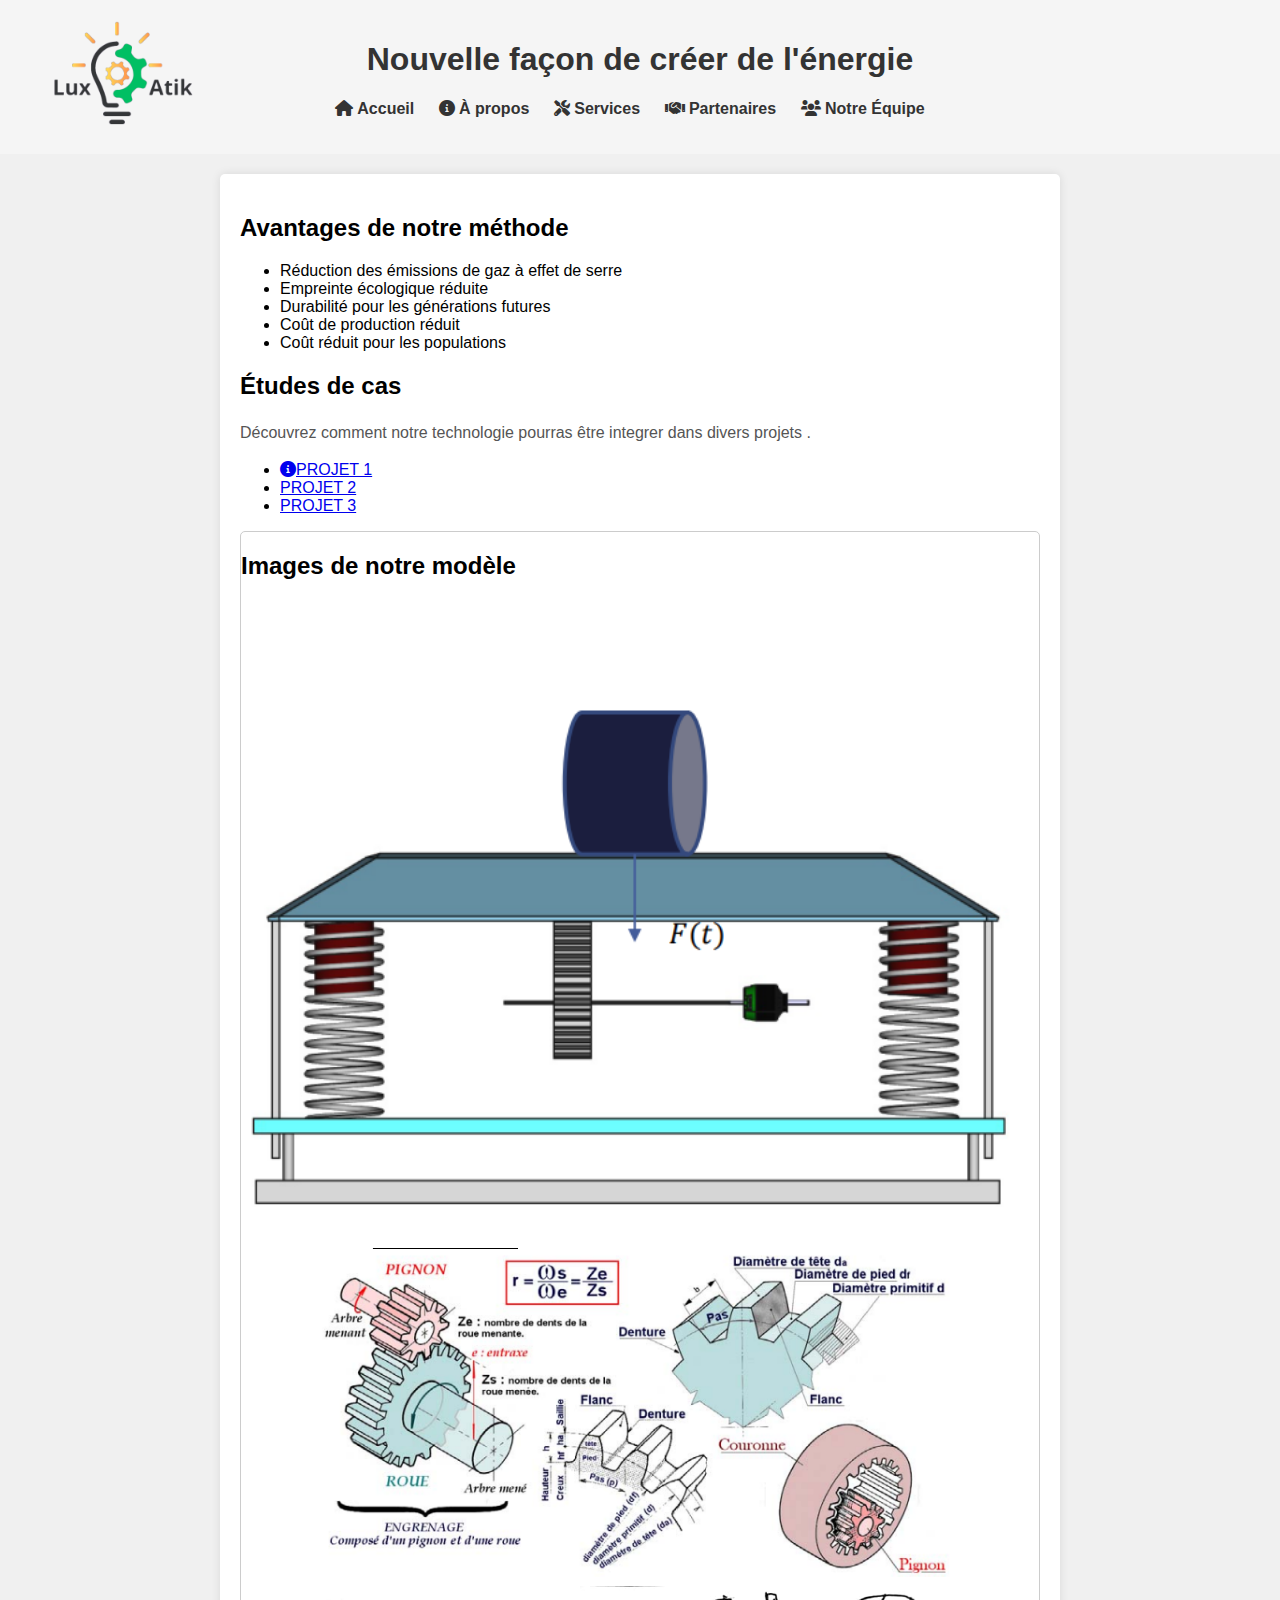
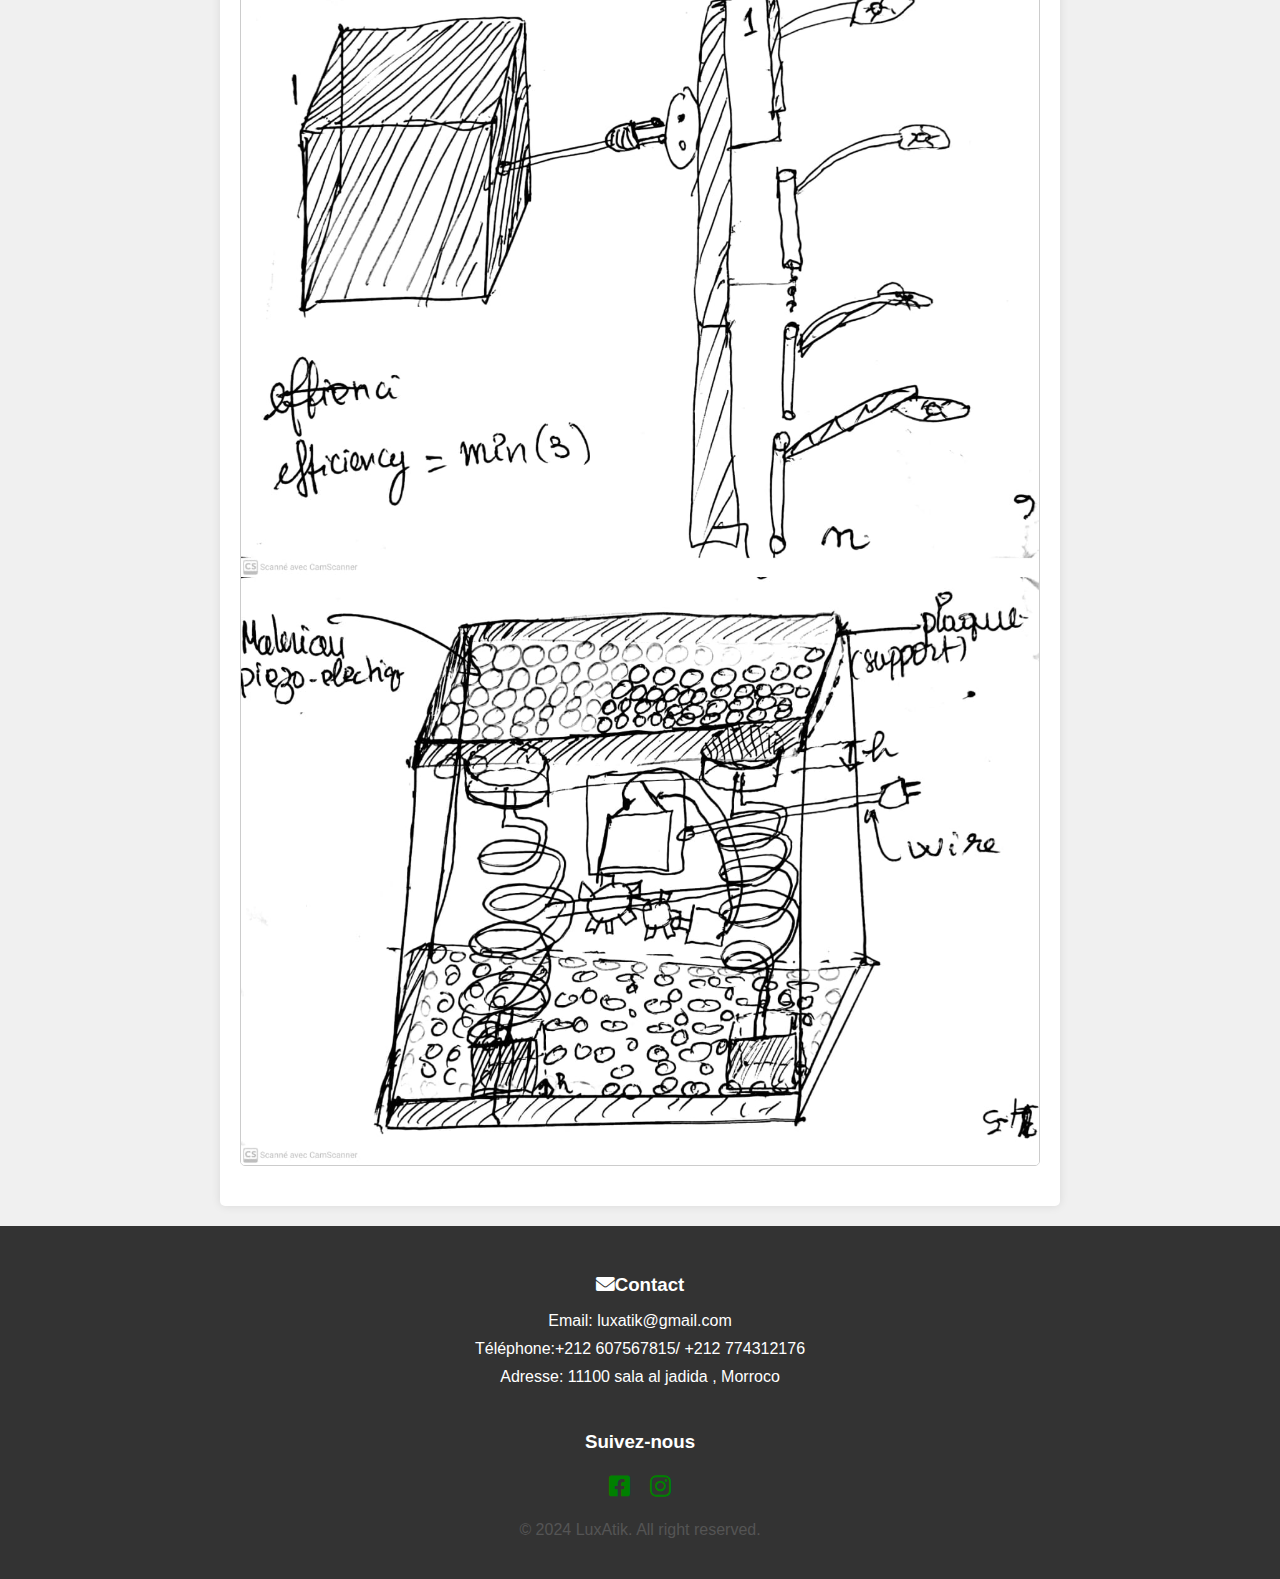
<file: informations.html>
<!DOCTYPE html>
<html lang="fr">
<head>
    <meta charset="UTF-8">
    <meta name="viewport" content="width=device-width, initial-scale=1.0">
    <title>Nouvelle façon de créer de l'énergie</title>
    <link rel="stylesheet" href="styles.css">

    <link rel="stylesheet" href="https://cdnjs.cloudflare.com/ajax/libs/font-awesome/6.0.0-beta3/css/all.min.css">
</head>
<body>

<header>
    <img src="picture/Blue Modern Technology & Gaming Logo.png" alt="Logo de votre entreprise">
    <h1>Nouvelle façon de créer de l'énergie</h1>
    <nav>
        <ul>
            <li><a href="index.html"><i class="fas fa-home"></i> Accueil</a></li>
            <li><a href="informations.html"><i class="fas fa-info-circle"></i> À propos</a></li>
            <li><a href="service.html"><i class="fas fa-tools"></i> Services</a></li>
            
            <li><a href="partenaires.html"><i class="fas fa-handshake"></i> Partenaires</a></li>
            <li><a href="equipe.html"><i class="fas fa-users"></i> Notre Équipe</a></li>
        </ul>
    </nav>
</header>

<div class="container">



    <section class="advantages">
        <h2>Avantages de notre méthode</h2>
        <ul>
            <li>Réduction des émissions de gaz à effet de serre</li>
            <li>Empreinte écologique réduite</li>
            <li>Durabilité pour les générations futures</li>
            <li>Coût de production réduit</li>
            <li>Coût réduit pour les populations </li>
        </ul>
    </section>


    <section class="case-studies">
        <h2>Études de cas</h2>
        <p>Découvrez comment notre technologie pourras être integrer dans  divers projets .</p>
        <ul>
            <li class="pdf"><a href="documents/projet1.pdf" target="_blank"><i class="fas fa-info-circle"></i>PROJET 1</a></li>
            <li class="pdf"><a href="documents/projet2.pdf" target="_blank">PROJET 2</a></li>
            <li class="pdf"><a href="documents/projet3.pdf" target="_blank">PROJET 3</a></li>
        </ul>
    </section>

    <aside>

        <section class="box">
            <h2>Images de notre modèle</h2>
            <img src="picture/file_2024-05-31_15.47.40.png" alt="Image 1">
            <img src="picture/file_2024-05-31_15.48.36.png" alt="Image 2">
            <img src="picture/WhatsApp Image 2024-05-31 at 22.05.13_c9341db7.jpg" alt="Image 3">
            <img src="picture/WhatsApp Image 2024-05-31 at 22.07.53_a4715c32.jpg" alt="Image 4">
        </section>
    </aside>

</div>

<footer>
    <div class="footer-container">
        
        <div class="footer-section">
            <h3><i class="fas fa-envelope"></i>Contact</h3>
            <ul>
                <li>Email: <a href="mailto:luxatik@gmail.com">luxatik@gmail.com</a></li>
                <li>Téléphone:+212 607567815/ +212 774312176</li>
                <li>Adresse: 11100 sala al jadida , Morroco</li>
            </ul>
        </div>

        </div>
        <div class="footer-section">
            <h3>Suivez-nous</h3>
            <div class="social-icons">
                <a href="https://www.facebook.com/profile.php?id=61560108281024&mibextid=LQQJ4d"><i class="fab fa-facebook-square"></i></a>
                <a href=""><i class="fab fa-instagram"></i></a>
            </div>
        </div>
    </div>
    <p>&copy; 2024 LuxAtik. All right reserved.</p>
</footer>
</file>
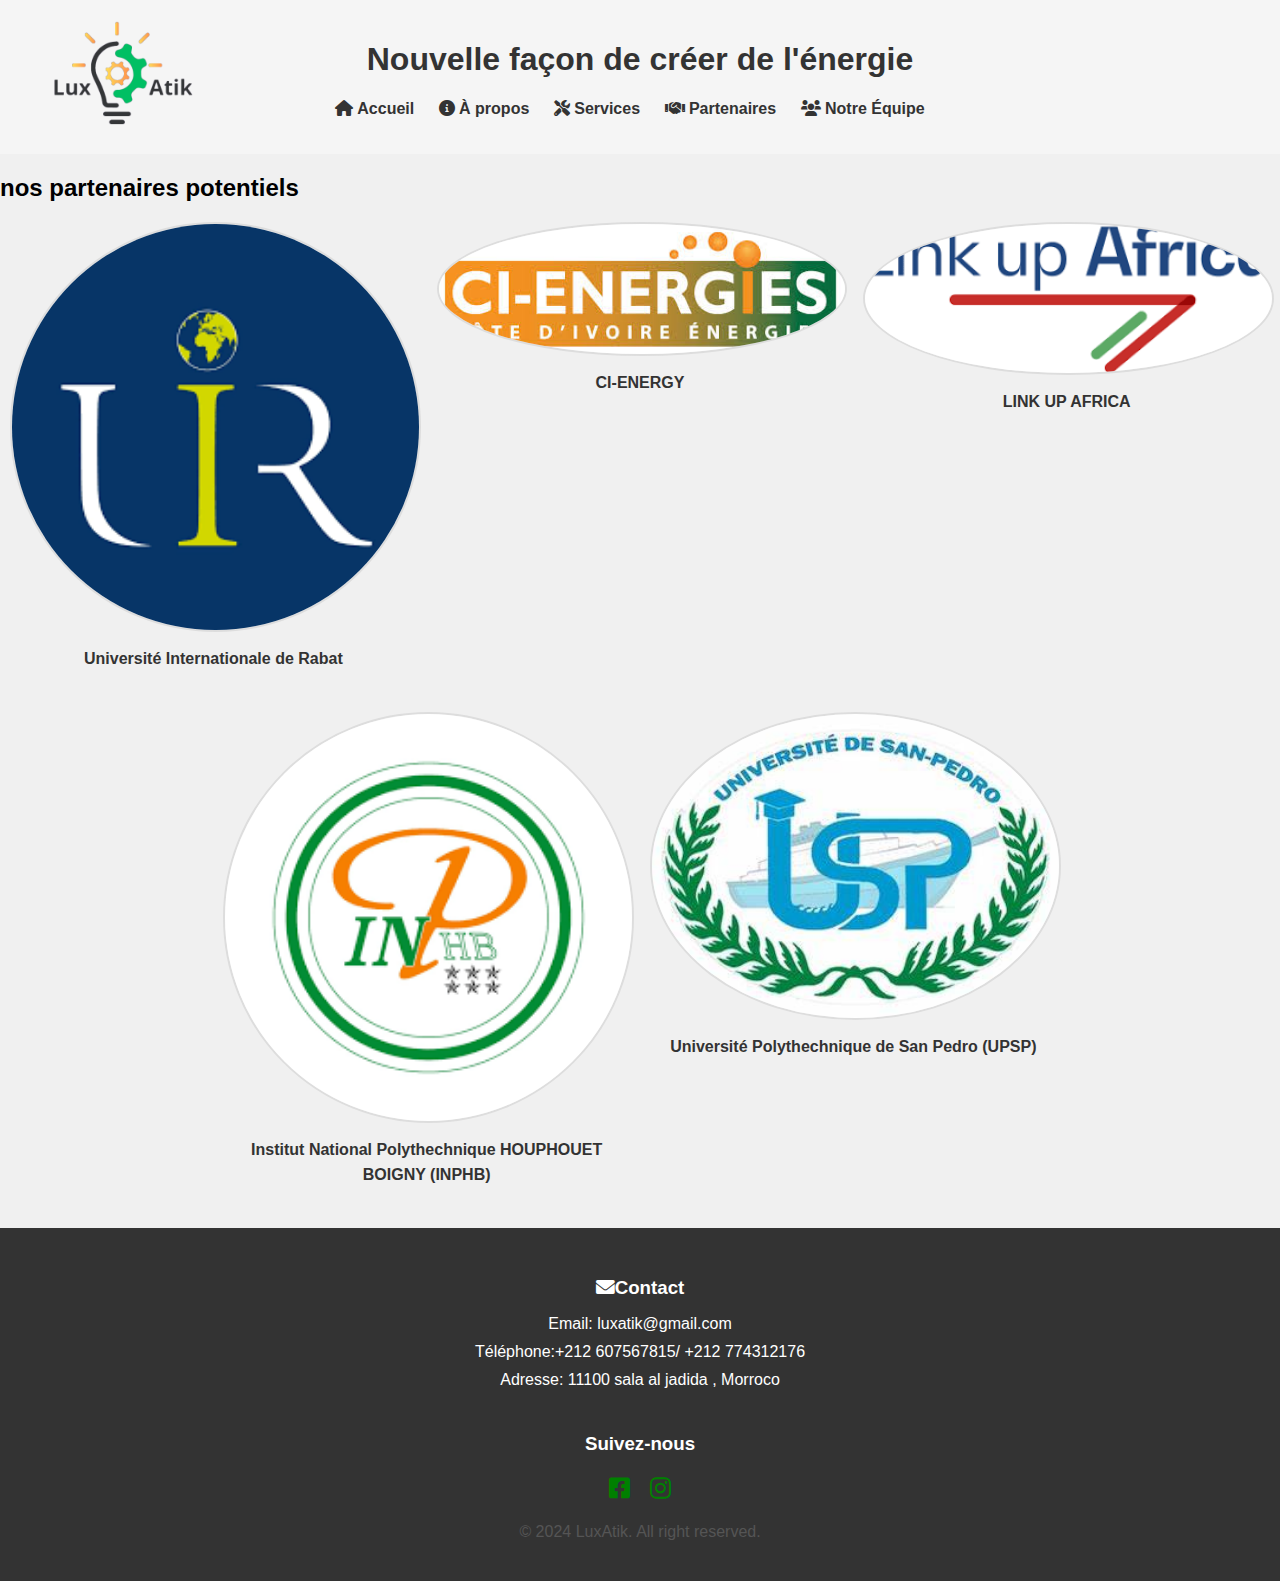
<file: partenaires.html>
<!DOCTYPE html>
<html lang="en">
<head>
    <meta charset="UTF-8">
    <meta http-equiv="X-UA-Compatible" content="IE=edge">
    <meta name="viewport" content="width=device-width, initial-scale=1.0">
    <title>Nos Partenaires</title>
    <link rel="stylesheet" href="styles.css">
    <link rel="stylesheet" href="https://cdnjs.cloudflare.com/ajax/libs/font-awesome/6.0.0-beta3/css/all.min.css">
</head>
<body>
    <header>
        <img src="picture/Blue Modern Technology & Gaming Logo.png "alt=Logo de votre entreprise">
        <h1>Nouvelle façon de créer de l'énergie</h1>
        <nav>
            <ul>
                <li><a href="index.html"><i class="fas fa-home"></i> Accueil</a></li>
            <li><a href="informations.html"><i class="fas fa-info-circle"></i> À propos</a></li>
            <li><a href="service.html"><i class="fas fa-tools"></i> Services</a></li>
            
            <li><a href="partenaires.html"><i class="fas fa-handshake"></i> Partenaires</a></li>
            <li><a href="equipe.html"><i class="fas fa-users"></i> Notre Équipe</a></li>
            </ul>
        </nav>
    </header>
    <div>
        <section class="team">
            <h2>nos partenaires potentiels</h2>
            <div class="team-photos">
                <div class="team-member">
                    <img src="picture/UIR.png" alt="partenaire 1 1">
                    <p>Université Internationale de Rabat</p>
                </div>
                <div class="team-member">
                    <img src="picture/CI-energy.jpg" alt="Membre de l'équipe 2">
                    <p>CI-ENERGY</p>
                </div>
                <div class="team-member">
                    <img src="picture/link up africa.png" alt="Membre de l'équipe 3">
                    <p>LINK UP AFRICA</p>
                </div>
                <div class="team-member">
                    <img src="picture/INPHB.png" alt="Membre de l'équipe 3">
                    <p>Institut National Polythechnique HOUPHOUET BOIGNY (INPHB)</p>
                </div>
                <div class="team-member">
                    <img src="picture/UPSP.jpg" alt="Membre de l'équipe 3">
                    <p>Université Polythechnique de San Pedro (UPSP)</p>
                </div>
            </div>
        </section>
        
    </div>
    <footer>
        <div class="footer-container">
            
            <div class="footer-section">
                <h3><i class="fas fa-envelope"></i>Contact</h3>
                <ul>
                    <li>Email: <a href="luxatik@gmail.com">luxatik@gmail.com</a></li>
                    <li>Téléphone:+212 607567815/ +212 774312176</li>
                    <li>Adresse: 11100 sala al jadida , Morroco</li>
                </ul>
            </div>
    
            </div>
            <div class="footer-section">
                <h3>Suivez-nous</h3>
                <div class="social-icons">
                    <a href="https://www.facebook.com/profile.php?id=61560108281024&mibextid=LQQJ4d"><i class="fab fa-facebook-square"></i></a>
                <a href="https://www.instagram.com/luxa.tik?igsh=MWo3NXN5cXhmeGZtaw%3D%3D&utm_source=qr"><i class="fab fa-instagram"></i></a>
                </div>
            </div>
        </div>
        <p>&copy; 2024 LuxAtik. All right reserved.</p>
    </footer>
    
</body>
</html>
</file>
<file: styles.css>
body {
    font-family: Arial, sans-serif;
    margin: 0;
    padding: 0;
    background-color: #f0f0f0;
}
header {
    background-color: whitesmoke;
    padding: 20px;
    text-align: center;
    position: relative;
}
header img {
    position: absolute;
    left: 20px;
    top: 50%;
    transform: translateY(-50%);
    max-width: 200px; /* Taille réduite du logo */
    height: auto;
}
.container {
    max-width: 800px;
    margin: 20px auto;
    padding: 20px;
    background-color: #fff;
    border-radius: 5px;
    box-shadow: 0 0 10px rgba(0,0,0,0.1);
}
h1, h2 h3{
    color: #333;
}
p {
    line-height: 1.6;
    color: #555;
}
form {
    margin-top: 20px;
}
input[type="email"] {
    width: 100%;
    padding: 10px;
    margin-bottom: 10px;
    border: 1px solid #ccc;
    border-radius: 5px;
    box-sizing: border-box;
}
input[type="submit"] {
    background-color: #333;
    color: #fff;
    border: none;
    padding: 10px 20px;
    border-radius: 5px;
    cursor: pointer;
}
input[type="submit"]:hover {
    background-color: #555;
}
nav {
    text-align: center;
    margin-top: 20px;
}
nav ul {
    list-style-type: none;
    padding: 0;
}
nav ul li {
    display: inline;
    margin-right: 20px;
}
nav ul li a {
    text-decoration: none;
    color: #333;
    font-weight: bold;
}
.box {
    margin-bottom: 20px;
    border: 1px solid #ccc;
    border-radius: 5px;
    overflow: hidden;
}
.box img,
.box video {
    width: 100%;
    display: block;
}
footer {
    background-color: #333;
    color: #fff;
    padding: 20px 0;
    margin-top: 20px;
    text-align: center;
}
.footer-container {
    max-width: 800px;
    margin: 0 auto;
    display: flex;
    flex-wrap: wrap;
    justify-content: space-between;
}
.footer-section {
    flex: 1;
    margin: 10px;
}
.footer-section h3 {
    margin-bottom: 10px;
}
.footer-section ul {
    list-style-type: none;
    padding: 0;
}
.footer-section ul li {
    margin-bottom: 10px;
}
.footer-section ul li a {
    color: #fff;
    text-decoration: none;
}
.footer-section ul li a:hover {
    text-decoration: none;
}
.social-icons {
    display: flex;
    justify-content: center;
    margin-top: 20px;
}
.social-icons a {
    color: green;
    margin: 0 10px;
    font-size: 24px;
    text-decoration: none;
}
.services {
    margin-top: 20px;
}
.services ul {
    list-style-type: none;
    padding: 0;
}
.services ul li {
    margin-bottom: 10px;
    padding: 10px;
    background-color: #f9f9f9;
    border: 1px solid #ddd;
    border-radius: 5px;
}
.services ul li h3 {
    margin-top: 0;
}
.team {
    margin-top: 20px;
}
.team ul {
    list-style-type: none;
    padding: 0;
    display: flex;
    flex-wrap: wrap;
    gap: 10px;
    justify-content: center;
}
.team ul li {
    flex: 1 1 calc(33.333% - 20px);
    margin-bottom: 20px;
    background-color: #fff;
    border: 1px solid #ddd;
    border-radius: 5px;
    padding: 10px;
    box-shadow: 0 0 10px rgba(0,0,0,0.1);
}
.team img {
    width: 100%;
    height: auto;
    border-radius: 50%;
}
.team h3 {
    text-align: center;
    margin: 10px 0 0;
}
.team p {
    text-align: center;
    color: #777;
    margin: 5px 0 0;
}
.team {
    margin-top: 20px;
}
.team-photos {
    display: flex;
    flex-wrap: wrap;
    gap: 20px;
    justify-content: center;
}
.team-member {
    flex: 1 1 calc(33.333% - 20px);
    max-width: calc(33.333% - 20px);
    text-align: center;
    margin-bottom: 20px;
}
.team-member img {
    width: 100%;
    border-radius: 50%;
    border: 2px solid #ddd;
}
.team-member p {
    margin-top: 10px;
    font-weight: bold;
    color: #333;
}
@media screen and (max-width: 768px) {
    nav ul li {
        display: block;
        margin-bottom: 10px;
    }
    nav ul li a {
        display: block;
    }
}
</file>
